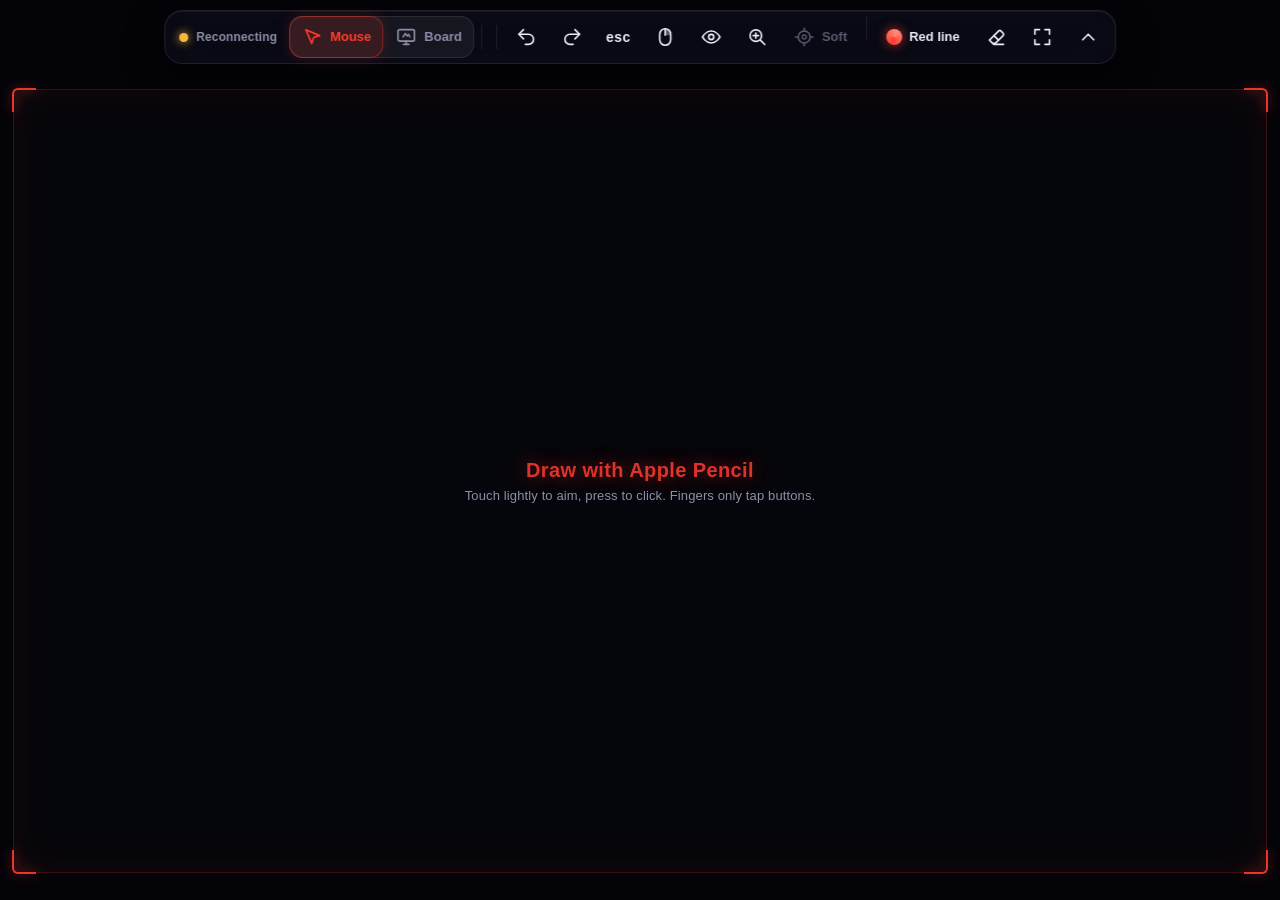
<file: web/index.html>
<!doctype html>
<html lang="en">
<head>
<meta charset="utf-8">
<meta name="viewport" content="width=device-width, initial-scale=1, maximum-scale=1, user-scalable=no, viewport-fit=cover">
<meta name="apple-mobile-web-app-capable" content="yes">
<meta name="apple-mobile-web-app-status-bar-style" content="black-translucent">
<meta name="apple-mobile-web-app-title" content="PencilPad">
<meta name="theme-color" content="#05060c">
<meta name="format-detection" content="telephone=no">
<title>PencilPad</title>
<link rel="icon" href="icons/icon-192.png" type="image/png">
<link rel="apple-touch-icon" href="icons/apple-touch-icon.png">
<link rel="manifest" href="manifest.webmanifest">
<link rel="stylesheet" href="app.css">
<script src="board-core.js"></script>
<script type="module" src="app.js"></script>
</head>
<body data-style="line" data-conn="connecting">
  <canvas id="fx" aria-hidden="true"></canvas>
  <canvas id="proj" aria-hidden="true"></canvas>
  <canvas id="ink" aria-hidden="true"></canvas>
  <canvas id="marks" aria-hidden="true"></canvas>
  <div id="surface" aria-label="Drawing surface"></div>

  <div id="area" aria-hidden="true">
    <i class="corner tl"></i><i class="corner tr"></i><i class="corner bl"></i><i class="corner br"></i>
    <span id="area-label"></span>
    <div id="zoomhud"><span id="hud-fps"></span><div id="minimap"><i></i></div><span id="hud-level"></span></div>
    <div id="zoomhint">Pinch to zoom, drag to move</div>
    <div id="hint">
      <strong>Draw with Apple Pencil</strong>
      <span>Touch lightly to aim, press to click. Fingers only tap buttons.</span>
    </div>
  </div>

  <nav id="bar" aria-label="PencilPad controls">
    <div class="status keep" title="Connection">
      <span class="dot"></span><span id="status-text">Connecting</span>
    </div>
    <div id="modes" class="seg" role="group" aria-label="Mode">
      <button type="button" class="tool wide" data-m="mouse" title="Mouse: the Pencil moves and clicks the Mac cursor" aria-label="Mouse mode" aria-pressed="true">
        <svg viewBox="0 0 24 24"><path d="m5 4 6.5 15 2-6.5L20 10.5 5 4Z"/></svg>
        <span>Mouse</span>
      </button>
      <button type="button" class="tool wide" data-m="board" title="Board: draw in a window on the Mac that you can share" aria-label="Board mode" aria-pressed="false">
        <svg viewBox="0 0 24 24"><rect x="3" y="4" width="18" height="12.5" rx="2"/><path d="m9 20h6M12 16.5V20"/><path d="m8.5 12 2.5-4 2 3 1.5-2 1.5 3" stroke-width="1.6"/></svg>
        <span>Board</span>
      </button>
    </div>
    <span class="sep"></span>
    <div id="targets" class="group" role="group" aria-label="Target screen"></div>
    <span class="sep" id="targets-sep"></span>
    <div id="mouse-tools" class="group">
      <button type="button" class="tool" data-key="undo" title="Undo (Cmd Z)" aria-label="Undo">
        <svg viewBox="0 0 24 24"><path d="M9 14 4 9l5-5"/><path d="M4 9h10.5a5.5 5.5 0 0 1 0 11H11"/></svg>
      </button>
      <button type="button" class="tool" data-key="redo" title="Redo (Cmd Shift Z)" aria-label="Redo">
        <svg viewBox="0 0 24 24"><path d="m15 14 5-5-5-5"/><path d="M20 9H9.5a5.5 5.5 0 0 0 0 11H13"/></svg>
      </button>
      <button type="button" class="tool text" data-key="escape" title="Escape" aria-label="Escape">esc</button>
      <button type="button" class="tool" id="rclick" title="Right-click the next Pencil tap" aria-label="Right-click next tap" aria-pressed="false">
        <svg viewBox="0 0 24 24"><rect x="6" y="3" width="12" height="18" rx="6"/><path d="M12 3v7"/><path class="fill" d="M12 3.2a5.8 5.8 0 0 1 5.8 5.8v1H12z"/></svg>
      </button>
      <button type="button" class="tool" id="show" title="Show: the Mac's picture of this window or screen, on the iPad" aria-label="Show" aria-pressed="false">
        <svg viewBox="0 0 24 24"><path d="M2.5 12s3.6-6.5 9.5-6.5 9.5 6.5 9.5 6.5-3.6 6.5-9.5 6.5S2.5 12 2.5 12Z"/><circle cx="12" cy="12" r="2.8"/></svg>
      </button>
      <button type="button" class="tool" id="annot" title="Annotate: mark up the window with the Pencil (the cursor stays put)" aria-label="Annotate" aria-pressed="false" hidden>
        <svg viewBox="0 0 24 24"><path d="m4 20 .8-3.2L16.6 5a1.8 1.8 0 0 1 2.6 0l-.2-.2a1.8 1.8 0 0 1 0 2.6L7.2 19.2 4 20Z"/><path d="m14.5 7 2.5 2.5"/></svg>
      </button>
      <button type="button" class="tool" id="annot-save" title="Save the window with your marks to the Mac Desktop" aria-label="Save annotation" hidden>
        <svg viewBox="0 0 24 24"><path d="M12 4v10"/><path d="m8 10.5 4 4 4-4"/><path d="M5 19h14"/></svg>
      </button>
      <button type="button" class="tool" id="annot-clear" title="Clear your marks" aria-label="Clear annotation" hidden>
        <svg viewBox="0 0 24 24"><path d="M4.5 7h15"/><path d="M9.5 7V4.5h5V7"/><path d="m6.5 7 .9 11.6a2 2 0 0 0 2 1.9h5.2a2 2 0 0 0 2-1.9L17.5 7"/><path d="M10 11v6M14 11v6"/></svg>
      </button>
      <button type="button" class="tool" id="zoom" title="Zoom: tap, then pinch or drag with your fingers. Hold to show the whole screen" aria-label="Zoom" aria-pressed="false">
        <svg viewBox="0 0 24 24"><circle cx="10.5" cy="10.5" r="6.3"/><path d="m15.2 15.2 5 5M10.5 7.6v5.8M7.6 10.5h5.8"/></svg>
      </button>
      <button type="button" class="tool wide" id="aim" title="Aim" aria-label="Aim: light touch moves, firm press clicks">
        <svg viewBox="0 0 24 24"><circle cx="12" cy="12" r="6.5"/><circle class="core" cx="12" cy="12" r="2.2"/><path d="M12 2.5v3M12 18.5v3M2.5 12h3M18.5 12h3"/></svg>
        <span id="aim-name">Soft</span><i class="hoverdot"></i>
      </button>
      <span class="sep"></span>
      <button type="button" class="tool wide" id="style" title="Effects style" aria-label="Effects style">
        <span class="swatch"></span><span id="style-name">Red line</span>
      </button>
      <button type="button" class="tool" id="clear" title="Clear trails" aria-label="Clear trails">
        <svg viewBox="0 0 24 24"><path d="M20 20H9"/><path d="m4.6 15.4 9.9-9.9a2 2 0 0 1 2.8 0l2.2 2.2a2 2 0 0 1 0 2.8L11 19H8.2l-3.6-3.6"/><path d="m9.5 10.5 5 5"/></svg>
      </button>
      <button type="button" class="tool" id="fs" title="Full screen" aria-label="Full screen" hidden>
        <svg class="on" viewBox="0 0 24 24"><path d="M4 9V4h5M20 9V4h-5M4 15v5h5M20 15v5h-5"/></svg>
        <svg class="off" viewBox="0 0 24 24"><path d="M9 4v5H4M15 4v5h5M9 20v-5H4M15 20v-5h5"/></svg>
      </button>
    </div>
    <div id="board-tools" class="group">
      <button type="button" class="tool" data-b="pen" title="Pen" aria-label="Pen">
        <svg viewBox="0 0 24 24"><path d="m4 20 .8-3.2L16.6 5a1.8 1.8 0 0 1 2.6 0l-.2-.2a1.8 1.8 0 0 1 0 2.6L7.2 19.2 4 20Z"/><path d="m14.5 7 2.5 2.5"/></svg>
      </button>
      <button type="button" class="tool" data-b="marker" title="Marker" aria-label="Marker">
        <svg viewBox="0 0 24 24"><path d="m5 19h14" stroke-width="2.6"/><path d="m7 15.5h10" stroke-width="2.6" opacity=".6"/></svg>
      </button>
      <button type="button" class="tool" data-b="eraser" title="Eraser: drag over anything you drew" aria-label="Eraser">
        <svg viewBox="0 0 24 24"><path d="m4.6 15.4 9.9-9.9a2 2 0 0 1 2.8 0l2.2 2.2a2 2 0 0 1 0 2.8L12 20H8.2l-3.6-3.6"/><path d="M12 20h8"/></svg>
      </button>
      <button type="button" class="tool" data-b="shape" data-k="line" title="Shape: drag to draw it, tap again to change kind" aria-label="Shape: Line">
        <svg viewBox="0 0 24 24"><path d="M5 19 19 5"/></svg>
      </button>
      <button type="button" class="tool" data-b="text" title="Text: tap the board, type, then Done" aria-label="Text">
        <svg viewBox="0 0 24 24"><path d="M6 7V5.5h12V7M12 5.5v13M9.5 18.5h5"/></svg>
      </button>
      <button type="button" class="tool" data-b="note" title="Sticky note: tap the board, type, then Done" aria-label="Sticky note">
        <svg viewBox="0 0 24 24"><path d="M5 4.5h14v10l-5 5H5z"/><path d="M14 19.5v-4a1 1 0 0 1 1-1h4"/></svg>
      </button>
      <span class="sep"></span>
      <button type="button" class="sw" data-c="#ffffff" aria-label="White color"><i style="background:#fff"></i></button>
      <button type="button" class="sw" data-c="#000000" aria-label="Black color"><i style="background:#000"></i></button>
      <button type="button" class="sw" data-c="#ff453a" aria-label="Red color"><i style="background:#ff453a"></i></button>
      <button type="button" class="sw" data-c="#ff9f0a" aria-label="Orange color"><i style="background:#ff9f0a"></i></button>
      <button type="button" class="sw" data-c="#ffd60a" aria-label="Yellow color"><i style="background:#ffd60a"></i></button>
      <button type="button" class="sw" data-c="#32d74b" aria-label="Green color"><i style="background:#32d74b"></i></button>
      <button type="button" class="sw" data-c="#0a84ff" aria-label="Blue color"><i style="background:#0a84ff"></i></button>
      <button type="button" class="sw" data-c="#bf5af2" aria-label="Purple color"><i style="background:#bf5af2"></i></button>
      <span class="sep"></span>
      <button type="button" class="tool sz" data-s="0.0028" title="Small" aria-label="Small size"><svg viewBox="0 0 24 24"><circle class="dot" cx="12" cy="12" r="3"/></svg></button>
      <button type="button" class="tool sz" data-s="0.0048" title="Medium" aria-label="Medium size"><svg viewBox="0 0 24 24"><circle class="dot" cx="12" cy="12" r="4.6"/></svg></button>
      <button type="button" class="tool sz" data-s="0.0078" title="Large" aria-label="Large size"><svg viewBox="0 0 24 24"><circle class="dot" cx="12" cy="12" r="6.4"/></svg></button>
      <span class="sep"></span>
      <button type="button" class="tool" data-b="undo" title="Undo stroke" aria-label="Undo stroke">
        <svg viewBox="0 0 24 24"><path d="M9 14 4 9l5-5"/><path d="M4 9h10.5a5.5 5.5 0 0 1 0 11H11"/></svg>
      </button>
      <button type="button" class="tool" data-b="redo" title="Redo stroke" aria-label="Redo stroke">
        <svg viewBox="0 0 24 24"><path d="m15 14 5-5-5-5"/><path d="M20 9H9.5a5.5 5.5 0 0 0 0 11H13"/></svg>
      </button>
      <button type="button" class="tool" data-b="clear" title="Clear board" aria-label="Clear board">
        <svg viewBox="0 0 24 24"><path d="M4.5 7h15"/><path d="M9.5 7V4.5h5V7"/><path d="m6.5 7 .9 11.6a2 2 0 0 0 2 1.9h5.2a2 2 0 0 0 2-1.9L17.5 7"/><path d="M10 11v6M14 11v6"/></svg>
      </button>
      <button type="button" class="tool" data-b="bg" title="Background: dark, white, grid, dots" aria-label="Board background">
        <svg viewBox="0 0 24 24"><rect x="3.5" y="3.5" width="17" height="17" rx="3"/><path d="M3.5 9.2h17M3.5 14.8h17M9.2 3.5v17M14.8 3.5v17"/></svg>
      </button>
      <span class="sep"></span>
      <button type="button" class="tool" data-b="paste" title="Paste the image on the Mac clipboard onto the board" aria-label="Paste">
        <svg viewBox="0 0 24 24"><rect x="5" y="5" width="14" height="16" rx="2.2"/><rect x="9" y="3" width="6" height="4" rx="1.2"/><path d="M9 12h6M9 16h4"/></svg>
      </button>
      <button type="button" class="tool" data-b="copy" title="Copy the board to the Mac clipboard" aria-label="Copy board">
        <svg viewBox="0 0 24 24"><rect x="8" y="8" width="12" height="12" rx="2"/><path d="M16 4H6a2 2 0 0 0-2 2v10"/></svg>
      </button>
      <button type="button" class="tool" data-b="save" title="Save the board on the Mac Desktop" aria-label="Save board">
        <svg viewBox="0 0 24 24"><path d="M12 4v10"/><path d="m8 10.5 4 4 4-4"/><path d="M5 19h14"/></svg>
      </button>
    </div>
    <button type="button" class="tool keep" id="tuck" title="Hide toolbar" aria-label="Hide toolbar">
      <svg viewBox="0 0 24 24"><path d="m6 15 6-6 6 6"/></svg>
    </button>
  </nav>

  <div id="winmenu" role="menu" aria-label="Choose a window" hidden></div>

  <div id="denied" class="overlay" hidden>
    <div class="card">
      <div class="dot"></div>
      <h1>This link is out of date</h1>
      <p>Open the current PencilPad link from the menu bar on your Mac.</p>
      <button type="button" id="retry">Try again</button>
    </div>
  </div>

  <div id="replaced" class="overlay" hidden>
    <div class="card">
      <div class="dot"></div>
      <h1>PencilPad is open somewhere else</h1>
      <p>Another page took over the Mac. Tap below to use this one instead.</p>
      <button type="button" id="takeover" class="big">Use here</button>
    </div>
  </div>

  <!-- Text and sticky note editor: a real textarea over the board, so Scribble handwriting and the keyboard both work. -->
  <div id="editor" hidden>
    <textarea id="ed-text" rows="1" autocapitalize="sentences" autocorrect="off" spellcheck="false" aria-label="Board text"></textarea>
    <div id="ed-bar">
      <button type="button" id="ed-cancel">Cancel</button>
      <button type="button" id="ed-done">Done</button>
    </div>
  </div>

  <button type="button" id="breopen" hidden>Board window closed on Mac, tap to reopen</button>
  <div id="toast" role="status"></div>

  <div id="insets" aria-hidden="true"></div>
</body>
</html>
</file>
<file: web/app.css>
/* PencilPad iPad page. Dark glass over the effects canvas. */

:root {
  --accent: 255 59 48;       /* rgb triplets so alpha can vary: rgb(var(--accent) / .3) */
  --accent2: 255 140 120;
  --text: #e8ebf5;
  --muted: #8a8fa6;
  --glass: rgb(14 16 28 / .58);
  --line: rgb(255 255 255 / .09);
  --dim: rgb(2 3 8 / .62);
  color-scheme: dark;
}
body[data-style="blade"]   { --accent: 205 214 230; --accent2: 138 150 170; }
body[data-style="rainbow"] { --accent: 255 196 64;  --accent2: 90 200 255; }
body[data-style="off"]    { --accent: 205 210 226; --accent2: 138 143 166; }

html, body {
  margin: 0;
  height: 100%;
  overflow: hidden;
  overscroll-behavior: none;
  touch-action: none;
  user-select: none;
  -webkit-user-select: none;
  -webkit-touch-callout: none;
  -webkit-tap-highlight-color: transparent;
  -webkit-text-size-adjust: 100%;
}
body {
  position: fixed;
  inset: 0;
  background: radial-gradient(120% 90% at 50% 36%, #0d1024 0%, #06070f 55%, #020206 100%);
  color: var(--text);
  font: 600 13px/1.2 -apple-system, BlinkMacSystemFont, "SF Pro Text", "Helvetica Neue", Helvetica, sans-serif;
  letter-spacing: .01em;
}

#fx, #surface { position: fixed; inset: 0; width: 100%; height: 100%; }
#fx { display: block; }
body[data-style="off"] #fx, body.nofx #fx, body.quiet #fx, body.quiet #style { display: none; }
#surface { touch-action: none; }

/* Active area: the frame dims everything outside it with one big shadow. */
#area {
  position: fixed;
  left: 0; top: 0; width: 0; height: 0;
  pointer-events: none;
  border-radius: 4px;
  box-shadow:
    0 0 0 1px rgb(var(--accent) / .22),
    0 0 40px rgb(var(--accent) / .07) inset,
    0 0 0 200vmax var(--dim);
  transition: left .28s cubic-bezier(.2,.8,.2,1), top .28s cubic-bezier(.2,.8,.2,1),
              width .28s cubic-bezier(.2,.8,.2,1), height .28s cubic-bezier(.2,.8,.2,1);
}
.corner {
  position: absolute;
  width: 22px; height: 22px;
  border: 0 solid rgb(var(--accent) / .9);
  filter: drop-shadow(0 0 6px rgb(var(--accent) / .8));
}
.corner.tl { left: -2px;  top: -2px;    border-width: 2px 0 0 2px; border-top-left-radius: 6px; }
.corner.tr { right: -2px; top: -2px;    border-width: 2px 2px 0 0; border-top-right-radius: 6px; }
.corner.bl { left: -2px;  bottom: -2px; border-width: 0 0 2px 2px; border-bottom-left-radius: 6px; }
.corner.br { right: -2px; bottom: -2px; border-width: 0 2px 2px 0; border-bottom-right-radius: 6px; }
#area-label {
  position: absolute;
  left: 12px; top: 10px;
  font-size: 11px;
  font-weight: 600;
  letter-spacing: .08em;
  text-transform: uppercase;
  color: rgb(var(--accent) / .55);
  white-space: nowrap;
}
#hint {
  position: absolute;
  left: 50%; top: 50%;
  transform: translate(-50%, -50%);
  display: flex; flex-direction: column; align-items: center; gap: 6px;
  text-align: center;
  transition: opacity .6s ease;
}
#hint strong { font-size: 20px; font-weight: 600; letter-spacing: .02em; color: rgb(var(--accent) / .85); text-shadow: 0 0 18px rgb(var(--accent) / .5); }
#hint span { font-size: 13px; font-weight: 500; color: var(--muted); }
body.drawn #hint { opacity: 0; }

/* Show: the Mac's picture of the target, exactly over the active area. It is screen-blended over the page; the effects
   are stopped while it shows. */
#proj {
  position: fixed; left: 0; top: 0; width: 0; height: 0; pointer-events: none;
  mix-blend-mode: screen; opacity: 0; border-radius: 4px;
  transition: left .28s cubic-bezier(.2,.8,.2,1), top .28s cubic-bezier(.2,.8,.2,1),
              width .28s cubic-bezier(.2,.8,.2,1), height .28s cubic-bezier(.2,.8,.2,1), opacity .2s ease;
}
body.projecting #proj { opacity: 1; }
body.zooming #proj { transition: opacity .2s ease; }
/* With marks up the picture does not glide to a new place on a rotation or a refit: the marks are redrawn there at once,
   so both land together. */
body.marked #proj { transition: opacity .2s ease; }
body.projecting #hint { opacity: 0; }
#bar #show.on {
  color: rgb(var(--accent)); background: rgb(var(--accent) / .14);
  box-shadow: inset 0 0 0 1px rgb(var(--accent) / .45), 0 0 16px rgb(var(--accent) / .2);
}

/* Zoom. While a gesture is armed the frame follows the fingers at once instead of gliding. */
body.zooming #area { transition: none; }
#zoomhint {
  position: absolute; left: 50%; bottom: 22px; transform: translateX(-50%);
  padding: 9px 16px; border-radius: 14px; white-space: nowrap;
  font-size: 13px; font-weight: 600; color: rgb(var(--accent));
  background: var(--glass); border: 1px solid rgb(var(--accent) / .4);
  -webkit-backdrop-filter: blur(18px); backdrop-filter: blur(18px);
  opacity: 0; transition: opacity .2s ease;
}
body.zoomarmed:not(.zooming) #zoomhint { opacity: 1; }
/* The zoom level and where the region sits in the target, small, in the corner of the active area. */
#zoomhud { position: absolute; right: 12px; bottom: 10px; display: none; align-items: center; gap: 8px; opacity: .85; }
body.zoomed #zoomhud, body.projecting #zoomhud { display: flex; }
#minimap, #hud-level { display: none; }
body.zoomed #minimap { display: block; }
body.zoomed #hud-level { display: inline; }
#hud-level, #hud-fps { font-size: 11px; font-weight: 600; letter-spacing: .08em; color: rgb(var(--accent) / .8); }
#hud-fps:empty { display: none; }
/* Over a picture the readout needs a backing of its own. */
body.projecting #zoomhud { padding: 4px 9px; border-radius: 9px; background: rgb(5 6 12 / .62); opacity: 1; }
body.projecting #area-label { opacity: 0; }
#minimap { position: relative; border: 1px solid rgb(var(--accent) / .45); border-radius: 3px; background: rgb(255 255 255 / .04); }
#minimap i { position: absolute; box-sizing: border-box; border: 1.5px solid rgb(var(--accent)); background: rgb(var(--accent) / .22); border-radius: 1px; }

/* Toolbar: one slim glass strip on the top edge, away from a resting palm. */
#bar {
  position: fixed;
  z-index: 10;
  top: calc(env(safe-area-inset-top, 0px) + 10px);
  left: 50%;
  transform: translateX(-50%);
  max-width: calc(100vw - 20px - env(safe-area-inset-left, 0px) - env(safe-area-inset-right, 0px));
  display: flex;
  align-items: center;
  gap: 2px;
  padding: 5px;
  border-radius: 18px;
  background: var(--glass);
  -webkit-backdrop-filter: blur(22px) saturate(160%);
  backdrop-filter: blur(22px) saturate(160%);
  border: 1px solid var(--line);
  box-shadow: 0 12px 40px rgb(0 0 0 / .45), inset 0 1px 0 rgb(255 255 255 / .06);
  white-space: nowrap;
}
#bar button {
  appearance: none;
  -webkit-appearance: none;
  border: 0;
  margin: 0;
  background: transparent;
  color: var(--text);
  font: inherit;
  height: 42px;
  min-width: 44px;
  padding: 0 10px;
  border-radius: 13px;
  display: inline-flex;
  align-items: center;
  justify-content: center;
  gap: 7px;
  touch-action: manipulation;
  cursor: pointer;
  transition: background .15s ease, color .15s ease, box-shadow .2s ease, transform .1s ease;
}
#bar button[hidden] { display: none; }
#bar button:active { background: rgb(255 255 255 / .12); transform: scale(.95); }
#bar svg { width: 22px; height: 22px; fill: none; stroke: currentColor; stroke-width: 1.8; stroke-linecap: round; stroke-linejoin: round; }
#bar .text { font-size: 14px; font-weight: 700; letter-spacing: .04em; text-transform: lowercase; }
#bar .wide { padding: 0 12px; }
.sep { width: 1px; height: 24px; margin: 0 5px; background: var(--line); flex: none; }
.group { display: flex; gap: 2px; min-width: 0; }

.status { display: flex; align-items: center; gap: 8px; padding: 0 10px 0 9px; height: 42px; color: var(--muted); font-size: 12px; }
.dot { width: 9px; height: 9px; border-radius: 50%; flex: none; background: #f5b942; box-shadow: 0 0 10px #f5b942; }
body[data-conn="live"] .status .dot { background: #3ef08f; box-shadow: 0 0 10px #3ef08f; }
body[data-conn="connecting"] .status .dot,
body[data-conn="retry"] .status .dot { animation: pulse 1.1s ease-in-out infinite; }
body[data-conn="denied"] .status .dot { background: #ff4d6a; box-shadow: 0 0 10px #ff4d6a; }
body[data-conn="denied"] #status-text { color: #ff8095; }
body[data-conn="replaced"] .status .dot { background: #8a8fa6; box-shadow: none; }
@keyframes pulse { 50% { opacity: .25; } }

#bar .chip { max-width: 170px; color: var(--muted); }
#bar .chip span { overflow: hidden; text-overflow: ellipsis; }
#bar .chip.active {
  color: rgb(var(--accent));
  background: rgb(var(--accent) / .14);
  box-shadow: inset 0 0 0 1px rgb(var(--accent) / .45), 0 0 18px rgb(var(--accent) / .22);
}
#bar .chip.pending { animation: pulse .8s ease-in-out infinite; }
/* The Window chip opens a list on its second tap; the caret says so once a window is the target. */
#bar .chip .caret {
  display: none; flex: none; width: 6px; height: 6px; margin: -3px 1px 0 0;
  border: solid currentColor; border-width: 0 1.8px 1.8px 0; transform: rotate(45deg);
  transition: transform .15s ease, margin .15s ease;
}
#bar .chip.active .caret { display: block; }
#bar .chip[aria-expanded="true"] .caret { transform: rotate(-135deg); margin: 3px 1px 0 0; }

/* Window picker: the toolbar's glass, hung under the Window chip (app.js sets top, left, max-height). */
#winmenu {
  position: fixed; z-index: 11;
  box-sizing: border-box; min-width: 250px; max-width: min(460px, calc(100vw - 20px));
  padding: 5px;
  overflow-y: auto; overscroll-behavior: contain; touch-action: pan-y; -webkit-overflow-scrolling: touch;
  border-radius: 18px;
  background: var(--glass);
  -webkit-backdrop-filter: blur(22px) saturate(160%);
  backdrop-filter: blur(22px) saturate(160%);
  border: 1px solid var(--line);
  box-shadow: 0 12px 40px rgb(0 0 0 / .45), inset 0 1px 0 rgb(255 255 255 / .06);
  white-space: nowrap;
}
#winmenu[hidden] { display: none; }
#winmenu .row {
  appearance: none; -webkit-appearance: none; border: 0; margin: 0; width: 100%;
  height: 44px; padding: 0 14px 0 8px; border-radius: 13px;
  display: flex; align-items: center; gap: 6px;
  background: transparent; color: var(--text); font: inherit; text-align: left;
  touch-action: manipulation; cursor: pointer;
  transition: background .15s ease, color .15s ease;
}
#winmenu .row:active { background: rgb(255 255 255 / .12); }
#winmenu .row span { flex: 1; min-width: 0; overflow: hidden; text-overflow: ellipsis; }
#winmenu .tick { position: relative; flex: none; width: 18px; height: 18px; }
#winmenu .row[aria-checked="true"] {
  color: rgb(var(--accent)); background: rgb(var(--accent) / .14);
  box-shadow: inset 0 0 0 1px rgb(var(--accent) / .45), 0 0 18px rgb(var(--accent) / .22);
}
#winmenu .row[aria-checked="true"] .tick::after {
  content: ""; position: absolute; left: 6px; top: 2px; width: 5px; height: 10px;
  border: solid currentColor; border-width: 0 2px 2px 0; transform: rotate(45deg);
}
#winmenu .note { padding: 13px 14px; color: var(--muted); font-weight: 500; }

#rclick .fill { fill: currentColor; stroke: none; opacity: .35; }
#bar #rclick.armed {
  color: #ffb547;
  background: rgb(255 181 71 / .16);
  box-shadow: inset 0 0 0 1px rgb(255 181 71 / .6), 0 0 20px rgb(255 181 71 / .35);
  animation: pulse 1s ease-in-out infinite;
}
#rclick.armed .fill { opacity: 1; }
body.rarmed .corner { border-color: #ffb547; filter: drop-shadow(0 0 7px #ffb547); }

.swatch {
  width: 16px; height: 16px; border-radius: 50%; flex: none;
  background: conic-gradient(from 200deg, rgb(var(--accent)), rgb(var(--accent2)), rgb(var(--accent)));
  box-shadow: 0 0 12px rgb(var(--accent) / .7);
}
#bar #zoom.armed {
  color: rgb(var(--accent)); background: rgb(var(--accent) / .16);
  box-shadow: inset 0 0 0 1px rgb(var(--accent) / .6), 0 0 20px rgb(var(--accent) / .35);
  animation: pulse 1s ease-in-out infinite;
}
#bar #aim { position: relative; }
#aim .core { fill: currentColor; stroke: none; opacity: .45; }
#aim[data-mode="soft"] .core { opacity: .75; }
#aim[data-mode="firm"] .core { opacity: 1; }
#aim[data-mode="off"] { color: var(--muted); }
#bar #aim:not([data-mode="off"]) { color: rgb(var(--accent)); }
.hoverdot {
  display: none; position: absolute; top: 7px; right: 6px;
  width: 6px; height: 6px; border-radius: 50%;
  background: #3ef08f; box-shadow: 0 0 6px #3ef08f;
}
#aim.hover .hoverdot { display: block; }
/* No pen pressure seen yet: Aim is waiting (every touch clicks), so the chip shows the mode dimmed. */
#bar #aim.nopressure { color: var(--muted); opacity: .6; }
#aim.nopressure .core { fill: none; stroke: currentColor; stroke-width: 1.4; opacity: 1; }

body[data-style="off"] .swatch { background: none; box-shadow: inset 0 0 0 1.5px var(--muted); }

#fs .off, body.fs #fs .on { display: none; }
body.fs #fs .off { display: block; }

#tuck svg { transition: transform .25s ease; }
#bar.tucked > :not(.keep) { display: none !important; }
#bar.tucked #tuck svg { transform: rotate(180deg); }
#bar.tucked .status #status-text { display: none; }

@media (max-width: 900px) {
  /* Narrow (portrait) toolbar: labels go, buttons keep their 44 px touch size, spacing tightens. */
  #status-text, #style-name, #aim-name { display: none; }
  #bar .chip { max-width: 104px; }
  #bar button, #bar .wide { padding: 0 6px; }
  .status { padding: 0 6px; }
  .sep { margin: 0 2px; }
}

/* The Zoom button needs room: on the narrowest iPad portrait widths the Mouse tools take 40 px, as the Board tools do. */
@media (max-width: 800px) {
  #mouse-tools .tool, #bar #tuck { min-width: 40px; }
  #mouse-tools { gap: 1px; }
}

/* Mouse mode, narrower than about a 10 inch landscape (a portrait iPad): the tools wrap onto a second, centered row instead
   of running into each other when Annotate's Save and Clear join them. Wider, the one row is exactly as it was. */
@media (max-width: 1169px) {
  body:not([data-mode="board"]) #bar {
    left: 0; right: 0; margin-inline: auto; transform: none;
    width: fit-content;
    flex-wrap: wrap; justify-content: center; row-gap: 3px;
  }
  body:not([data-mode="board"]) #mouse-tools { flex-wrap: wrap; justify-content: center; row-gap: 2px; }
}

/* Wrong link or taken over elsewhere: the socket stops retrying until the person acts. */
.overlay {
  position: fixed; inset: 0; z-index: 20;
  display: flex; align-items: center; justify-content: center;
  background: rgb(2 3 8 / .7);
  -webkit-backdrop-filter: blur(8px);
  backdrop-filter: blur(8px);
}
.overlay[hidden] { display: none; }
.overlay .card {
  max-width: 380px; margin: 16px; padding: 28px 30px 24px;
  border-radius: 22px; text-align: center;
  background: var(--glass); border: 1px solid var(--line);
  box-shadow: 0 20px 60px rgb(0 0 0 / .5);
}
.overlay .dot { width: 14px; height: 14px; margin: 0 auto 14px; background: #ff4d6a; box-shadow: 0 0 18px #ff4d6a; }
#replaced .dot { background: #f5b942; box-shadow: 0 0 18px #f5b942; }
.overlay h1 { margin: 0 0 8px; font-size: 19px; font-weight: 700; }
.overlay p { margin: 0 0 18px; color: var(--muted); font-weight: 500; line-height: 1.45; }
.overlay button {
  appearance: none; -webkit-appearance: none; border: 0; font: inherit;
  height: 44px; padding: 0 22px; border-radius: 13px;
  color: #fff; background: rgb(255 255 255 / .1); box-shadow: inset 0 0 0 1px var(--line);
  touch-action: manipulation;
}
.overlay button.big {
  height: 56px; min-width: 200px; padding: 0 28px; border-radius: 16px;
  font-size: 18px; font-weight: 700; color: #071318;
  background: rgb(var(--accent)); box-shadow: 0 0 28px rgb(var(--accent) / .45);
}
.overlay button:active { transform: scale(.97); }

/* Read by app.js to learn the safe-area insets. */
#insets {
  position: fixed; inset: 0; visibility: hidden; pointer-events: none;
  padding: env(safe-area-inset-top, 0px) env(safe-area-inset-right, 0px) env(safe-area-inset-bottom, 0px) env(safe-area-inset-left, 0px);
}

/* ---------- Board mode ---------- */

/* The ink canvas sits over the effects and under the input surface. app.js keeps it exactly on the
   active area, which is 16:9 in Board mode. It tracks the area in every mode (so it glides with it)
   but stays hidden outside Board, and fades in once the frame has finished gliding. */
#ink {
  position: fixed; left: 0; top: 0; width: 0; height: 0;
  border-radius: 4px;
  pointer-events: none;
  opacity: 0; visibility: hidden;
  transition: left .28s cubic-bezier(.2,.8,.2,1), top .28s cubic-bezier(.2,.8,.2,1),
              width .28s cubic-bezier(.2,.8,.2,1), height .28s cubic-bezier(.2,.8,.2,1),
              opacity .15s ease, visibility 0s linear .15s;
}
body[data-mode="board"] #ink {
  opacity: 1; visibility: visible;
  transition: left .28s cubic-bezier(.2,.8,.2,1), top .28s cubic-bezier(.2,.8,.2,1),
              width .28s cubic-bezier(.2,.8,.2,1), height .28s cubic-bezier(.2,.8,.2,1),
              opacity .24s ease .26s, visibility 0s linear .26s;
}
/* Over the board the frame keeps only its hairline and the dimmed surround; no tint on the ink. */
body[data-mode="board"] #area { box-shadow: 0 0 0 1px rgb(var(--accent) / .22), 0 0 0 200vmax var(--dim); }
#hint, #area-label { transition: opacity .6s ease; }
body[data-mode="board"].inked #hint, body[data-mode="board"].inked #area-label { opacity: 0; }

body[data-mode="board"] #mouse-tools,
body[data-mode="board"] #targets,
body[data-mode="board"] #targets-sep { display: none; }
body:not([data-mode="board"]) #board-tools { display: none; }

/* Mouse | Board switch: one pill, always in the same spot. */
#bar .seg { display: flex; gap: 0; border-radius: 14px; flex: none; background: rgb(255 255 255 / .05); box-shadow: inset 0 0 0 1px var(--line); }
#bar .seg button { color: var(--muted); }
#bar .seg button[aria-pressed="true"] {
  color: rgb(var(--accent)); background: rgb(var(--accent) / .14);
  box-shadow: inset 0 0 0 1px rgb(var(--accent) / .4), 0 0 14px rgb(var(--accent) / .18);
}

/* Board tools. Same glass buttons; colors are small swatch dots. */
#bar .sw { width: 34px; min-width: 34px; padding: 0; }
#bar .sw i {
  display: block; width: 17px; height: 17px; border-radius: 50%;
  box-shadow: inset 0 0 0 1px rgb(255 255 255 / .25), 0 0 6px rgb(0 0 0 / .3);
  transition: transform .12s ease, box-shadow .2s ease;
}
#bar .sw.active { background: none; box-shadow: none; }
#bar .sw.active i { transform: scale(1.18); box-shadow: 0 0 0 2px rgb(var(--accent) / .9), 0 0 14px rgb(var(--accent) / .55); }
#bar .sz { min-width: 38px; padding: 0 6px; }
#bar .sz .dot { fill: currentColor; stroke: none; }
#bar button.active { color: rgb(var(--accent)); background: rgb(var(--accent) / .13); box-shadow: inset 0 0 0 1px rgb(var(--accent) / .4); }
#bar button:disabled { opacity: .35; pointer-events: none; }

/* Annotate (Mouse mode, window target): the marks sit over the picture, exactly on the active area. They snap with the
   area instead of gliding: they are redrawn for the new region at once. */
#marks { position: fixed; left: 0; top: 0; width: 0; height: 0; pointer-events: none; border-radius: 4px; }
body[data-mode="board"] #marks { display: none; }
#bar #annot.on {
  color: #ff453a; background: rgb(255 69 58 / .14);
  box-shadow: inset 0 0 0 1px rgb(255 69 58 / .5), 0 0 16px rgb(255 69 58 / .25);
}
body.annotating .corner { border-color: #ff453a; filter: drop-shadow(0 0 7px #ff453a); }

/* Board window closed on the Mac: a small tappable reminder over the board. */
#breopen {
  position: fixed; z-index: 12; left: 50%; bottom: calc(env(safe-area-inset-bottom, 0px) + 18px);
  transform: translateX(-50%);
  appearance: none; -webkit-appearance: none; border: 1px solid rgb(255 181 71 / .5);
  height: 40px; padding: 0 18px; border-radius: 20px;
  font: inherit; font-weight: 600; color: #ffd9a0;
  background: rgb(38 28 12 / .72);
  -webkit-backdrop-filter: blur(16px); backdrop-filter: blur(16px);
  box-shadow: 0 8px 30px rgb(0 0 0 / .4), 0 0 18px rgb(255 181 71 / .2);
  touch-action: manipulation;
}
#breopen[hidden] { display: none; }
#breopen:active { transform: translateX(-50%) scale(.96); }

#toast {
  position: fixed; z-index: 12; left: 50%; top: calc(env(safe-area-inset-top, 0px) + 74px);
  transform: translateX(-50%) translateY(-8px);
  max-width: 80vw; padding: 10px 18px; border-radius: 14px;
  font-size: 13px; font-weight: 600; color: var(--text);
  background: var(--glass); border: 1px solid var(--line);
  -webkit-backdrop-filter: blur(18px); backdrop-filter: blur(18px);
  box-shadow: 0 10px 34px rgb(0 0 0 / .45);
  opacity: 0; pointer-events: none;
  transition: opacity .25s ease, transform .25s ease;
  white-space: nowrap; overflow: hidden; text-overflow: ellipsis;
}
#toast.on { opacity: 1; transform: translateX(-50%) translateY(0); }

/* Text and sticky note editor: a real textarea over the board (Scribble and the keyboard both work), with Cancel and Done under it. */
#editor { position: fixed; z-index: 14; }
#editor[hidden] { display: none; }
#ed-text {
  display: block; box-sizing: border-box; margin: 0; border: 0; outline: 0; resize: none; overflow: auto;
  font-family: -apple-system, BlinkMacSystemFont, "SF Pro Text", "Helvetica Neue", Helvetica, Arial, sans-serif;
  caret-color: rgb(var(--accent));
  -webkit-appearance: none; appearance: none;
  -webkit-user-select: text; user-select: text;
}
#ed-bar { position: absolute; right: 0; top: calc(100% + 10px); display: flex; gap: 8px; }
#editor.up #ed-bar { top: auto; bottom: calc(100% + 10px); }
#ed-bar button {
  appearance: none; -webkit-appearance: none; border: 0; margin: 0;
  height: 38px; padding: 0 18px; border-radius: 12px;
  font: inherit; font-weight: 700; color: var(--text);
  background: var(--glass); box-shadow: inset 0 0 0 1px var(--line), 0 6px 22px rgb(0 0 0 / .4);
  -webkit-backdrop-filter: blur(18px); backdrop-filter: blur(18px);
  touch-action: manipulation;
}
#ed-bar #ed-done { color: #071318; background: rgb(var(--accent)); box-shadow: 0 0 20px rgb(var(--accent) / .4); }
#ed-bar button:active { transform: scale(.96); }

/* Narrow screens. Labels go first, then the board tools tighten, then below about a 10 inch landscape they drop to a second row. */
@media (max-width: 1440px) {
  body[data-mode="board"] #status-text,
  body[data-mode="board"] #modes span { display: none; }
}
/* The board tools tighten below about 1260px (the one-row bar needs about 1250px at full size), so it still fits at 1180 and 1194. */
@media (max-width: 1259px) {
  #board-tools .tool { min-width: 40px; padding: 0 4px; }
  #bar .sw { width: 30px; min-width: 30px; }
  #bar .sw i { width: 16px; height: 16px; }
  #bar .sz { min-width: 34px; }
}
@media (max-width: 900px) {
  #modes span { display: none; }
  #bar .seg button { min-width: 40px; padding: 0 5px; }
  #modes + .sep { display: none; }
}
@media (max-width: 1169px) {
  body[data-mode="board"] #bar {
    flex-wrap: wrap; justify-content: center; row-gap: 3px; box-sizing: border-box;
    width: calc(100vw - 20px - env(safe-area-inset-left, 0px) - env(safe-area-inset-right, 0px));   /* a fixed box would shrink-wrap to half the screen */
  }
  body[data-mode="board"] #board-tools { order: 2; flex: 1 1 100%; justify-content: center; flex-wrap: wrap; row-gap: 2px; }
  body[data-mode="board"] #tuck { order: 1; }
  body[data-mode="board"] #modes + .sep { display: none; }
}

/* board-core.js did not load: Mouse mode only. */
body.noboard #modes, body.noboard #modes + .sep { display: none; }
</file>
